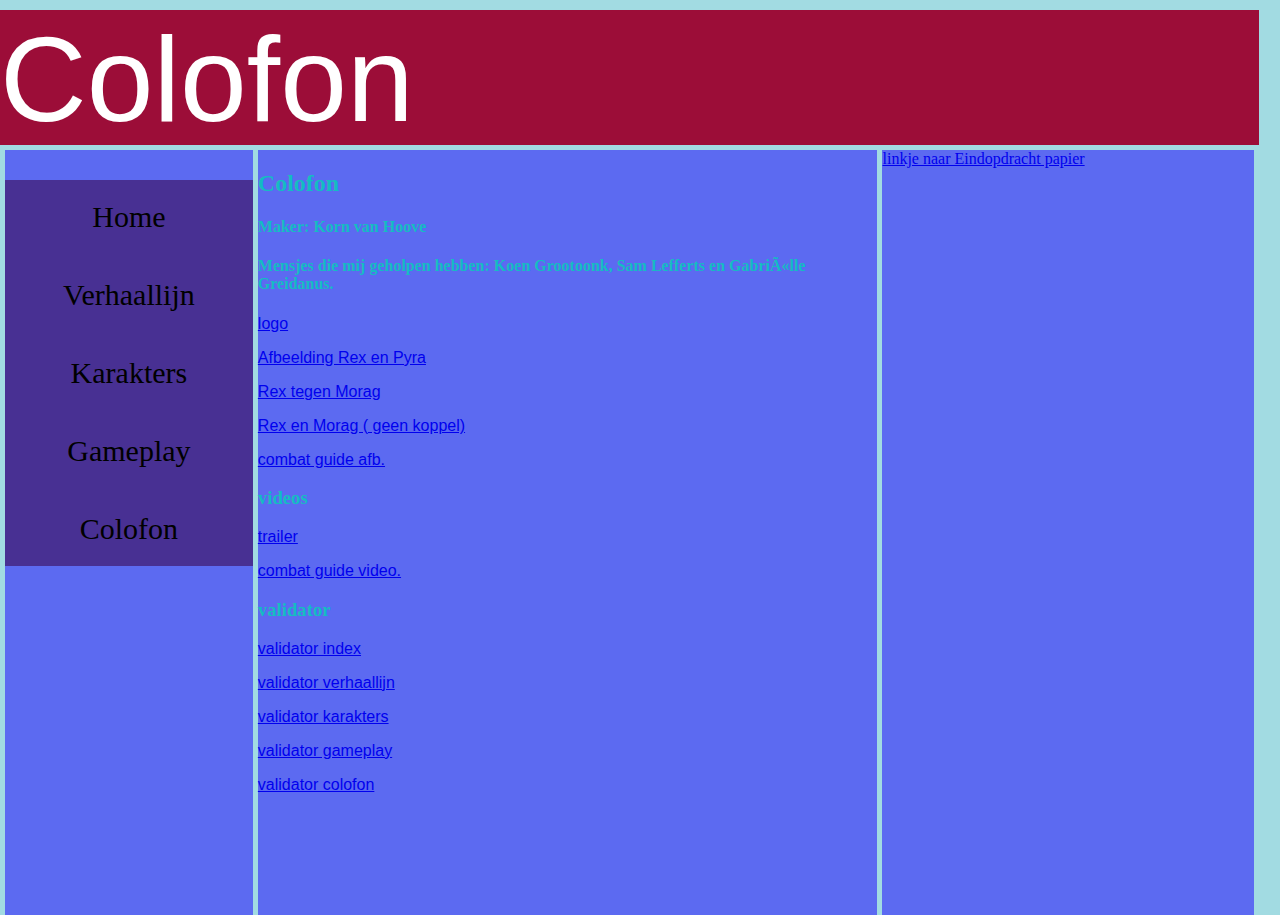
<file: colofon.html>
<!DOCTYPE html>
<html>
    <head>
        <link rel="icon" href="https://www.clipartmax.com/png/middle/232-2326742_xenoblade-chronicles-2-xenogears-video-game-wii-nia-xenoblade-2-chibi.png">
        <title>Xenoblade 2</title>
        <link rel="stylesheet" href="main.css" type="text/css" />
        <link href="https://fonts.googleapis.com/css?family=Damion" rel="stylesheet">
    </head>
    <body>
        <div id="balk">
            <div id="tekstbalk">
              Colofon
            </div>
            <div id="beeldbalk">

            </div>
        </div>
        <div id="container">
            <div id="menu">
                <ul>
                    <li><a href="index.html">Home</a></li>
                    <li><a href="verhaallijn.html">Verhaallijn</a></li>
                    <li><a href="karakters.html">Karakters</a></li>
                    <li><a href="gameplay.html">Gameplay</a></li>
                    <li><a href="colofon.html">Colofon</a></li>
                </ul>
            </div>
            <div id="inhoud">
                <h2>Colofon</h2>
                <h4>Maker: Korn van Hoove</h4>
                <h4> Mensjes die mij geholpen hebben: Koen Grootoonk, Sam Lefferts en GabriÃ«lle Greidanus. </h4>
                <!-- blijkbaar doet de dubbele punten op de letters niet -->

                <p>
                    <a href="https://www.clipartmax.com/png/middle/232-2326742_xenoblade-chronicles-2-xenogears-video-game-wii-nia-xenoblade-2-chibi.png" target="top">logo</a>
                </p>


                <p>
                    <a href="https://i.ytimg.com/vi/farElHQsHQc/maxresdefault.jpg" target="top">Afbeelding Rex en Pyra</a>
                </p>


                <p>
                    <a href="https://i.pinimg.com/originals/06/ef/e6/06efe6dfe6aac4d3bed91684762b7712.png" target="top"> Rex tegen Morag</a>
                </p>


                <p>
                    <a href="https://i.pinimg.com/originals/bf/ff/e5/bfffe59d88eb7f741503cde626e049dc.jpg" target="top"> Rex en Morag ( geen koppel) </a>
                </p>


                <p>
                    <a href="https://pbs.twimg.com/media/DQZ-wE9V4AI8Yho.jpg" target="top">combat guide afb.</a>
                </p>

               <h3> videos </h3>


               <p>
                   <a href="https://www.youtube.com/embed/Xjpao-nD5YU" target="top"> trailer </a>
               </p>


                <p>
                   <a href="https://www.youtube.com/embed/Oc-MHevMoM4" target="top"> combat guide video. </a>
               </p>


               <h3>
                   validator
               </h3>

               <p>
                   <a href="https://validator.w3.org/nu/?showsource=yes&showoutline=yes&doc=https%3A%2F%2Fkornvanhoove-kornvanhoove.c9users.io%2FEindopdracht_periode%25201%2Findex.html#l74c76" target="top">validator index</a>
               </p>


               <p>
                   <a href="https://validator.w3.org/nu/?showsource=yes&showoutline=yes&doc=https%3A%2F%2Fkornvanhoove-kornvanhoove.c9users.io%2FEindopdracht_periode%25201%2Fverhaallijn.html#l74c76" target="top">validator verhaallijn</a>
               </p>


               <p>
                   <a href="https://validator.w3.org/nu/?showsource=yes&showoutline=yes&doc=https%3A%2F%2Fkornvanhoove-kornvanhoove.c9users.io%2FEindopdracht_periode%25201%2Fkarakters.html#l74c76" target="top">validator karakters</a>
               </p>


               <p>
                   <a href="https://validator.w3.org/nu/?showsource=yes&showoutline=yes&doc=https%3A%2F%2Fkornvanhoove-kornvanhoove.c9users.io%2FEindopdracht_periode%25201%2Fgameplay.html#l74c76" target="top">validator gameplay</a>
               </p>


               <p>
                   <a href="https://validator.w3.org/nu/?showsource=yes&showoutline=yes&doc=https%3A%2F%2Fkornvanhoove-kornvanhoove.c9users.io%2FEindopdracht_periode%25201%2Fcolofon.html#l74c76" target="top">validator colofon</a>
               </p>


               <h3> </h3>
            </div>
            <div id="beeld">

            <a href="https://teams.microsoft.com/_#/pdf/viewer/teams/https:~2F~2Fcsgnl.sharepoint.com~2Fteams~2Fa_Augustinus_Informatica~2FShared%20Documents~2F4HA~2FPO%20website%20HTML%20CSS.pdf?threadId=19:4b68735c41e74aa8af727fd8db2f2d5e@thread.skype&baseUrl=https:~2F~2Fcsgnl.sharepoint.com~2Fteams~2Fa_Augustinus_Informatica&fileId=B7EEDB70-AACE-4F5D-A9ED-DCE063798FA5&ctx=files&viewerAction=view" target="top">linkje naar Eindopdracht papier</a>


            </div>
             </div>
        </body>
</html>
</file>
<file: main.css>
html,body {
    height: 100%;
    margin-left: 0;
    margin-bottom: 0;
    margin-top: 5px;
}

body {
background-color: #a2dbe2;
}

#container,#balk {
    width: 99%;
}

#balk {
    height: 15%;
    background-color: #9C0D38;
    font-size: 120px;
    display: flex;
    color: white;
    text-align: center;
    font-family: sans-serif;
}

#container {
    height: 85%;
    display: flex;
}

#menu,#inhoud,#beeld {
    height: 100%;
}

#menu {
    width: 20%;
    background-color: rgba(25, 0, 255, 0.514);
    margin: 5px;
}

#inhoud {
    width: 50%;
    background-color: rgba(25, 0, 255, 0.514);
    margin-top: 5px;
    color: rgb(20, 188, 194);
}

#beeld {
    width: 30%;
    background-color: rgba(25, 0, 255, 0.514);
    margin: 5px;
}

ul {
    list-style-type: none;
    background-color: rgba(59, 7, 80, 0.582);
    text-align: center;
    font-size: 30px;
    padding: 0;
}

ul a {
    display: block;
    text-decoration: none;
    color: black;
    margin-top: 4px;
    padding: 20px;
}

ul a:hover {
    background-color: #F038FF;
    color: black;
}

h1 {
    font-family: verdana, sans-serif;
    font-weight: bold;
    font-size: 32px;
}

p {
    font-family: verdana, sans-serif;
    font-weight: inherit;
    font-size: 16px;
}

img {
    width: 100%;
    height: auto;
}
</file>
